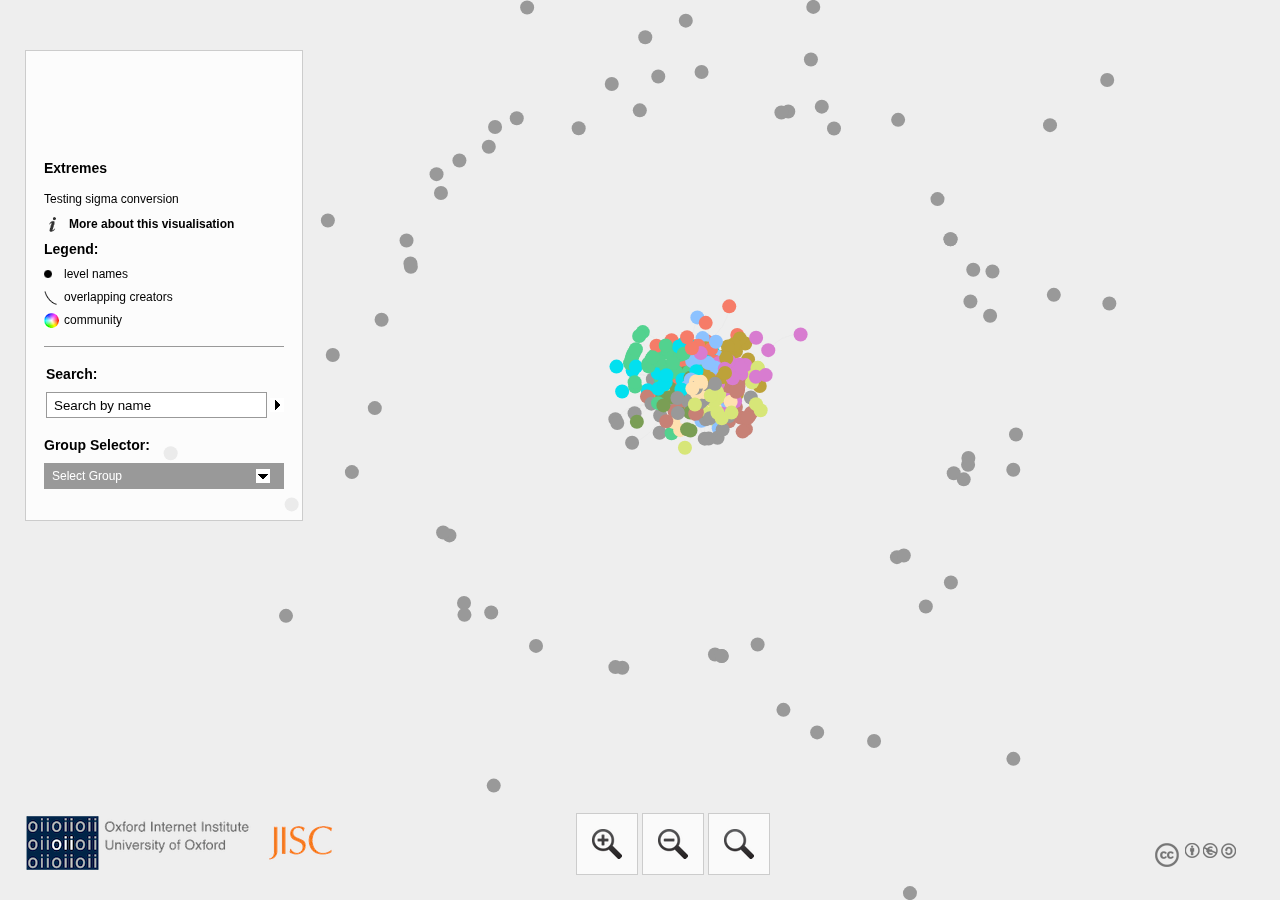
<file: testsig/network/index.html>
<!DOCTYPE html>
<html xmlns="http://www.w3.org/1999/xhtml" xml:lang="en-gb" lang="en" xmlns:og="http://opengraphprotocol.org/schema/" xmlns:fb="http://www.facebook.com/2008/fbml" itemscope itemtype="http://schema.org/Map">

<head>
<title>OII Network Visualisation Example</title>
<meta http-equiv="Content-Type" content="text/html; charset=UTF-8" />
<meta charset="utf-8">
<meta name="viewport" content="width=device-width,height=device-height,initial-scale=1,user-scalable=no" />
<meta http-equiv="X-UA-Compatible" content="IE=Edge" />


<!--[if IE]><script type="text/javascript" src="js/excanvas.js"></script><![endif]--> <!-- js/default.js -->
  <script src="js/jquery/jquery.min.js" type="text/javascript"></script>
  <script src="js/sigma/sigma.min.js" type="text/javascript" language="javascript"></script>
    <script src="js/sigma/sigma.parseJson.js" type="text/javascript" language="javascript"></script>
  <script src="js/fancybox/jquery.fancybox.pack.js" type="text/javascript" language="javascript"></script>
  <script src="js/main.js" type="text/javascript" language="javascript"></script>

  <link rel="stylesheet" type="text/css" href="js/fancybox/jquery.fancybox.css"/>
  <link rel="stylesheet" href="css/style.css" type="text/css" media="screen" />
  <link rel="stylesheet" media="screen and (max-height: 770px)" href="css/tablet.css" />
</head>


<body>
  <div class="sigma-parent">
    <div class="sigma-expand" id="sigma-canvas"></div>
  </div>
<div id="mainpanel">
  <div class="col">
		<div id="maintitle"></div>
    <div id="title"></div>
    <div id="titletext"></div>
    <div class="info cf">
      <dl>
        <dt class="moreinformation"></dt>
        <dd class="line"><a href="#information" class="line fb">More about this visualisation</a></dd>
      </dl>
    </div>
<div id="legend">
	<div class="box">
		<h2>Legend:</h2>
		<dl>
		<dt class="node"></dt>
		<dd></dd>
		<dt class="edge"></dt>
		<dd></dd>
		<dt class="colours"></dt>
		<dd></dd>		
		</dl>
	</div>
</div> 
    <div class="b1">
    <form>
      <div id="search" class="cf"><h2>Search:</h2>
        <input type="text" name="search" value="Search by name" class="empty"/><div class="state"></div>
        <div class="results"></div>
      </div>
      <div class="cf" id="attributeselect"><h2>Group Selector:</h2>
        <div class="select">Select Group</div>
	<div class="list cf"></div>
      </div>
    </form>
    </div>
  </div>
  <div id="information">
  </div>
</div>
	<div id="zoom">
  		<div class="z" rel="in"></div> <div class="z" rel="out"></div> <div class="z" rel="center"></div>
	</div>
	<div id="copyright">
		<a rel="license" href="http://creativecommons.org/licenses/by-nc-sa/3.0/"><img alt="Creative Commons License" style="border-width:0" src="images/CC.png" /></a></div>
	</div>
<div id="attributepane">
<div class="text">
	<div title="Close" class="left-close returntext"><div class="c cf"><span>Return to the full network</span></div></div>	
<div class="headertext">
	<span>Information Pane</span>
</div>	
  <div class="nodeattributes">
    <div class="name"></div>
	<div class="data"></div>
    <div class="p">Connections:</div>
    <div class="link">
      <ul>
      </ul>
    </div>
  </div>
	</div>
</div>
<div id="developercontainer">
	<a href="http://www.oii.ox.ac.uk" title="Oxford Internet Institute"><div id="oii"><span>OII</span></div></a>
	<a href="http://jisc.ac.uk" title="JISC"><div id="jisc"><span>JISC</span></div></a>	
</div>
<script type="text/javascript">

  var _gaq = _gaq || [];
  _gaq.push(['_setAccount', 'UA-21293169-4']);
  _gaq.push(['_setDomainName', 'none']);
  _gaq.push(['_setAllowLinker', true]);
  _gaq.push(['_trackPageview']);

  (function() {
    var ga = document.createElement('script'); ga.type = 'text/javascript'; ga.async = true;
    ga.src = ('https:' == document.location.protocol ? 'https://ssl' : 'http://www') + '.google-analytics.com/ga.js';
    var s = document.getElementsByTagName('script')[0]; s.parentNode.insertBefore(ga, s);
  })();

</script>
</body>
</html>
</file>
<file: testsig/network/css/style.css>
* {
padding: 0px;
margin: 0px;
}

.cf:before, .cf:after {
	content: "";
	display: table;
}

.cf:after {
	clear: both;
}

.cf {
	zoom: 1;
}

html,body {
	width: 100%;
	height: 100%;
	margin: 0px;
	padding: 0px;
	font-size: 12px;
	font-family: sans-serif;
	line-height:1.25em;
}

.sigma-parent {
	position: relative;
	height: 100%;
}

.sigma-expand {
	position: absolute;
	width: 100%;
	height: 100%;
	top: 0;
	left: 0;
	background-color: #eee;
	background-position: center center;
	background-repeat: no-repeat;
	-webkit-touch-callout: none;
	-webkit-user-select: none;
	-khtml-user-select: none;
	-moz-user-select: none;
	-ms-user-select: none;
	user-select: none;
}

canvas#sigma_bg_1 {
	display: none;
}

#attributepane {
   	display: block;	
	display: none;
    position:absolute;
    height:auto;
    bottom:0;
    top:0;
    right:0;
	width: 240px;
	background-color: #fff;
	margin: 0;
	word-wrap: break-word;
	background-color:rgba(255,255,255,0.8);
	border-left: 1px solid #ccc;
	padding: 0px 18px 0px 18px;	
	z-index: 1;
}


#attributepane .text {
	height:100%;
}

#attributepane .headertext {
	color: #000;
	margin-bottom: 5px;
	height: 14px;
	border-bottom: 1px solid #999;
	padding: 0px 0 10px 0;
	font-size:16px;
	font-weight:bold;
}


#attributepane .returntext em {
	background-image: url('../images/sprite.png');
	background-repeat: no-repeat;
	display: block;
	width: 20px;
	height: 20px;
	background-position: -91px -13px;
	float: left;
}

#attributepane .returntext span {
	padding-left: 5px;
	display: block;
}

#attributepane .close {
	padding-left: 14px;
	margin-top: 10px;
}

#attributepane .close .c {
	border-top: 2px solid #999;
	padding: 10px 0 14px 0;
}

#attributepane .close em {
background-image: url('../images/sprite.png');
background-repeat: no-repeat;
background-position: -11px -13px;
display: block;
width: 24px;
height: 16px;
float: left;
}

#attributepane .close span {
display: block;
width: 151px;
float: left;
}

#attributepane .nodeattributes {
	display:block;
	height:85%;
	overflow-y: scroll;
	overflow-x: hidden;
	border-bottom:1px solid #999;
}

#attributepane .name {
font-size: 14px;
cursor: default;
padding-bottom: 10px;
padding-top: 18px;
font-weight:bold;
}

#attributepane .data {

}

#attributepane .data .plus {
background-repeat: no-repeat;
background-image: url('../images/sprite.png');
background-position: -171px -122px;
width: 22px;
height: 20px;
float: left;
display: block;
}

#attributepane .link {
padding: 0 0 0 4px;
}

#attributepane .link li {
padding-top: 2px;
cursor:pointer;
}

#attributepane .p {
padding-top: 10px;
font-weight: bold;
font-size:14px;
}

.left-close {
background-image: url('../images/fancybox_sprite.png');
margin-left:-37px;
z-index:99999;
cursor: pointer;
padding-left:31px;
line-height:36px;
background-repeat: no-repeat;
margin-bottom:25px;
font-weight: bold;
font-size:14px;

}

#developercontainer {
	margin-left:25px;
	margin-bottom:25px;
	position:fixed;
	bottom:0;
}

#jisc {
width: 71px;
height: 56px;
background-image: url('../images/jisc-logo-small.png');
background-repeat: no-repeat;
display:inline-block;
}

#jisc span {
	display:none;
}

#oii {
width: 227px;
height: 56px;
background-image: url('../images/oii_text.png');
background-repeat: no-repeat;
display:inline-block;
margin-right:10px;

}

#oii span {
	display:none;
}

#maintitle {
width: 100%;
height: 72px;
background-repeat: no-repeat;
margin-bottom:20px;
}

#maintitle h1 {
display: none;
}

#mainpanel {
margin-top: 50px;
margin-left: 25px;
background:#fff;
background-color:rgba(255,255,255,0.8);
border:1px solid #ccc;
z-index:20;
position:fixed;
top:0;
}

#mainpanel .b1 {
padding: 0px 0 0 0;
}

#mainpanel .col {
width: 240px;
padding: 18px 18px 18px 18px;
margin: 0;

}

#title {
font-weight: bold;
}

#titletext {
padding: 6px 0 10px 0;
}

#info {
	padding-bottom:15px;
}


#search {
	border-top: 1px solid #999;
	padding: 20px 0 0px 2px;
}

#search input[name=search] {
border: 1px solid #999;
background-color: #fff;
padding: 5px 7px 4px 7px;
width: 205px;
color: #000;
}

#search input.empty {
color: #000;
}

#search .state {
width: 14px;
height: 14px;
background-image: url('../images/sprite.png');
float: right;
margin-top: 6px;
cursor: pointer;
background-position: -131px -13px;
}

#search .state.searching {
background-position: -11px -13px;
}

#search .results {
	display: none;
/*	border: 1px solid #999;*/
	margin: 6px;
	/*height: 150px;*/
	overflow-y: scroll;
	overflow-x: hidden;
}

#search .results b {
padding-left: 2px;
}

#search .results a {
padding: 1px 2px;
display: block;
cursor: pointer;
text-decoration: none;
color: #000;
}

#search .results a:hover {
background-color: #999;
color: #fff;
}

#attributeselect {
margin: 20px 0 13px 0 ;
-webkit-touch-callout: none;
-webkit-user-select: none;
-khtml-user-select: none;
-moz-user-select: none;
-ms-user-select: none;
user-select: none;
}

#attributeselect .select {
	border: 1px solid #999;
	padding: 5px 7px 4px 7px;
	color: #fff;
	cursor: pointer;
	background-color: #999;
	background-image: url('../images/sprite.png');
	background-repeat: no-repeat;
	background-position: 200px -144px;
}

#attributeselect .close {
background-position: 200px -8px;
}

#attributeselect .list {
	display: none;
	border: 1px solid 
	#999;
	padding: 6px;
	height: 150px;
	width: 226px;
	overflow-y: scroll;
	overflow-x: hidden;
	background-color: #999;
	/*position: relative;
		left: 240px;
		bottom: 164px;*/
	position:absolute;
	margin-left: 240px;
	margin-top:-164px;
	color: white;
}	

#attributeselect .list a {
display:block;
padding: 2px;
text-decoration: none;
color: #fff;
}

#attributeselect .list a:hover {
background-color: #fff;
color: #000;
}

.link h2 {
font-size: 1em;
padding-top: 1em;
}

#mainpanel dl {
	padding-bottom:10px;
}

#mainpanel h2 {
	font-size:14px;
}

#mainpanel dt {
width: 20px;
height: 20px;
float: left;
background-repeat: no-repeat;
background-image: url('../images/sprite.png');
}

#legend dl {
}

#mainpanel h2 {
	padding-bottom:10px;
}

#legend dd {
margin-bottom: 8px;
color: #000;
}

#mainpanel .infos dd {
margin-bottom: 12px;
}

#mainpanel .node {
background-position: -11px -119px;
}

#mainpanel .edge {
background-position: -51px -122px;
}

#mainpanel .colours {

background-image:url('../images/rainbow.png');

}
#legend .note {
margin-bottom: 8px;

}

#mainpanel .regions {
background-position: -171px -13px;
}

#mainpanel .download {
background-position: -51px -13px;
}

#mainpanel .moreinformation {
background: url('../images/info.png');
background-repeat: no-repeat;
margin-left: 5px;
}

#copyright {
	margin:0 auto;	
	position: fixed;
	right: 40px;
	bottom: 25px;
	z-index:0;
}

#copyright a {
color: #000;
}

#copyright .explanation {
display: none;
}

#zoom {
	z-index:999;
	position: fixed;
	left: 45%;
	bottom: 25px;
	margin:0 auto;
	padding: 0;
	-webkit-touch-callout: none;
	-webkit-user-select: none;
	-khtml-user-select: none;
	-moz-user-select: none;
	-ms-user-select: none;
	user-select: none;
	text-align:left;
}

#zoom .z {
	background:#fff;
	background-color:rgba(255,255,255,0.7);
	width: 60px;
	height: 60px;
	cursor: pointer;
	border:1px solid #ccc;
	float:left;
	margin-right:4px;
	background-repeat:no-repeat;
}

#zoom .z[rel=center] {
	background-image: url('../images/zoom_reset.png');
	background-position:center;
}

#zoom .z[rel=in] {
	background-image: url('../images/zoom_in.png');
	background-position:center; 
}

#zoom .z[rel=out] {
	background-image: url('../images/zoom_out.png');
	background-position:center; 
}

.line {
	font-size: 12px;
	color: #000;
	text-decoration: none;
	font-weight: bold;
	cursor: pointer;
	cursor: hand;
}

#information {
display: none;
background: #fff;
padding: 1px 10px 10px 10px;
}

#information h3 {
margin: 14px 0 4px 0;
}

#information p {
margin: 0 0 4px 0;
}

#information .button {
width: 14px;
height: 14px;
background-image: url('../images/sprite.png');
border: 1px solid #999;
display: inline-block;
*display: inline;
*zoom: 1;
}

#information .button span {
display: none;
}

#information .button.plus {
background-position: -91px -122px; 
}

#information .button.moins {
background-position: -131px -122px;
}

#minify {
background-color: #fff;
padding: 4px 4px 4px 25px;
cursor: pointer;
background-image: url('../images/sprite.png');
background-repeat: no-repeat;
background-position: -167px -118px;
position: absolute;
top: 65px;
left: 15px;
display: none;
}

#minifier {
position: absolute;
width: 20px;
height: 16px;
background-image: url('../images/sprite.png');
background-repeat: no-repeat;
background-position: -45px -147px;
cursor: pointer;
display: none;
}
</file>
<file: testsig/network/css/tablet.css>
#developercontainer {
	display:none;
}
</file>
